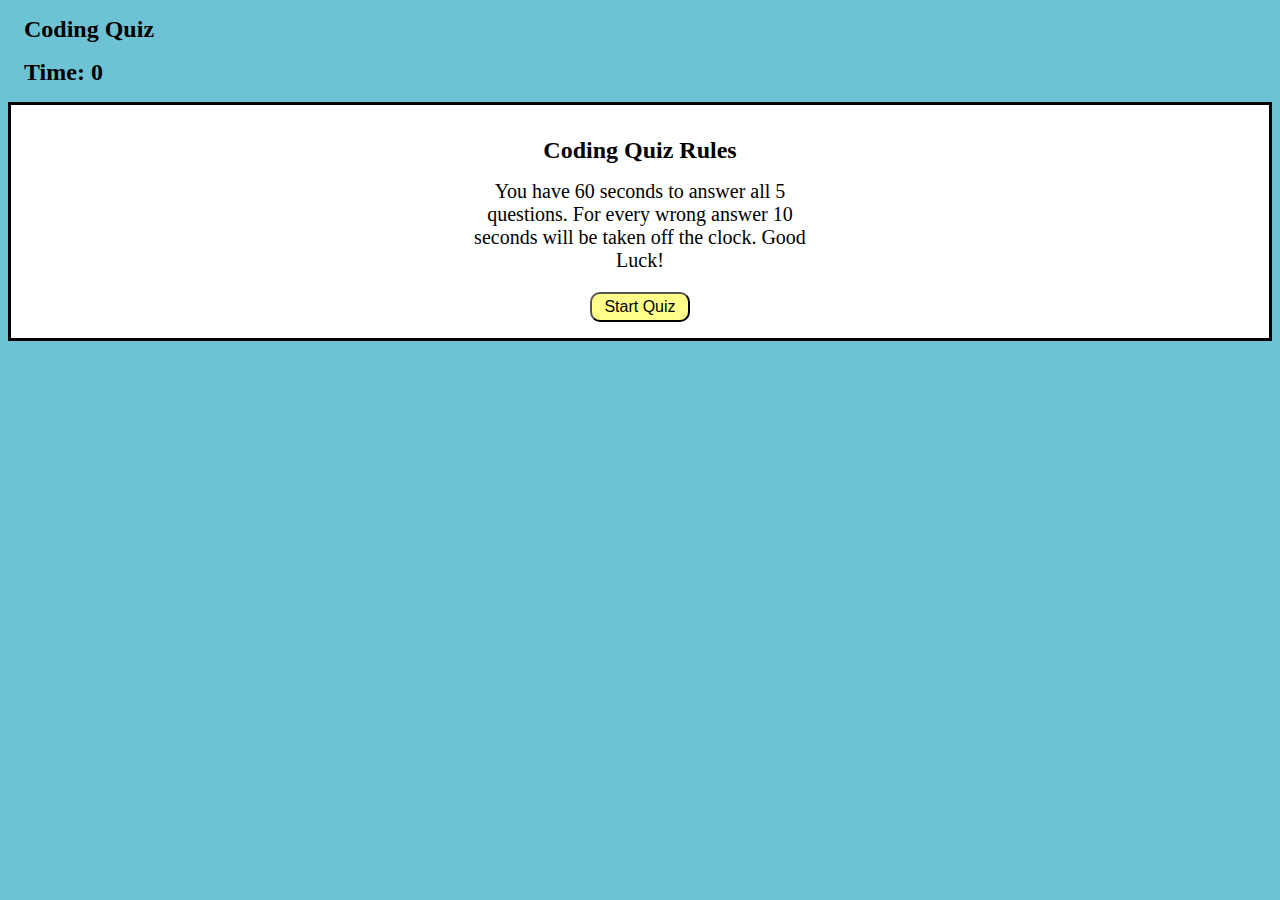
<file: index.html>
<!DOCTYPE html>
<html lang="en">
<head>
    <meta charset="UTF-8">
    <meta name="viewport" content="width=device-width, initial-scale=1.0">
    <link rel="stylesheet" href="./assets/style.css" />
    <title>Front-end Quiz</title>
</head>

<body>
    <header>
        <h1>Coding Quiz<h1>
        <div class="timer">Time: <span id="time">0</span></div>
    </header>

    <main>
        <div id="intro" class="">
            <h1>Coding Quiz Rules</h1>
            <div>
                <p> You have 60 seconds to answer all 5 questions. For every wrong answer 10 seconds will be taken off the clock. Good Luck!</p>
                <button id="start-button">Start Quiz</button>
            </div>
        </div>

        <section id="question" class="none">
            <h1 id="title"></h1>
            <div id="choices">
                <li><button class="choice">Answer 1</button></li>
                <li><button class="choice">Answer 2</button></li>
                <li><button class="choice">Answer 3</button></li>
                <li><button class="choice">Answer 4</button></li>
            </div>
        </section>

        <section id="game-over" class="none">
            <h1 id="result">Your score: <span id="score">0</span></h1>
            <p>Enter initials: <input type="text" id="initials" max=2/><button id="submit">Submit</button></p>
        </section>

    </main>
    <script src="./assets/script.js"></script>
</body>
</html>
</file>
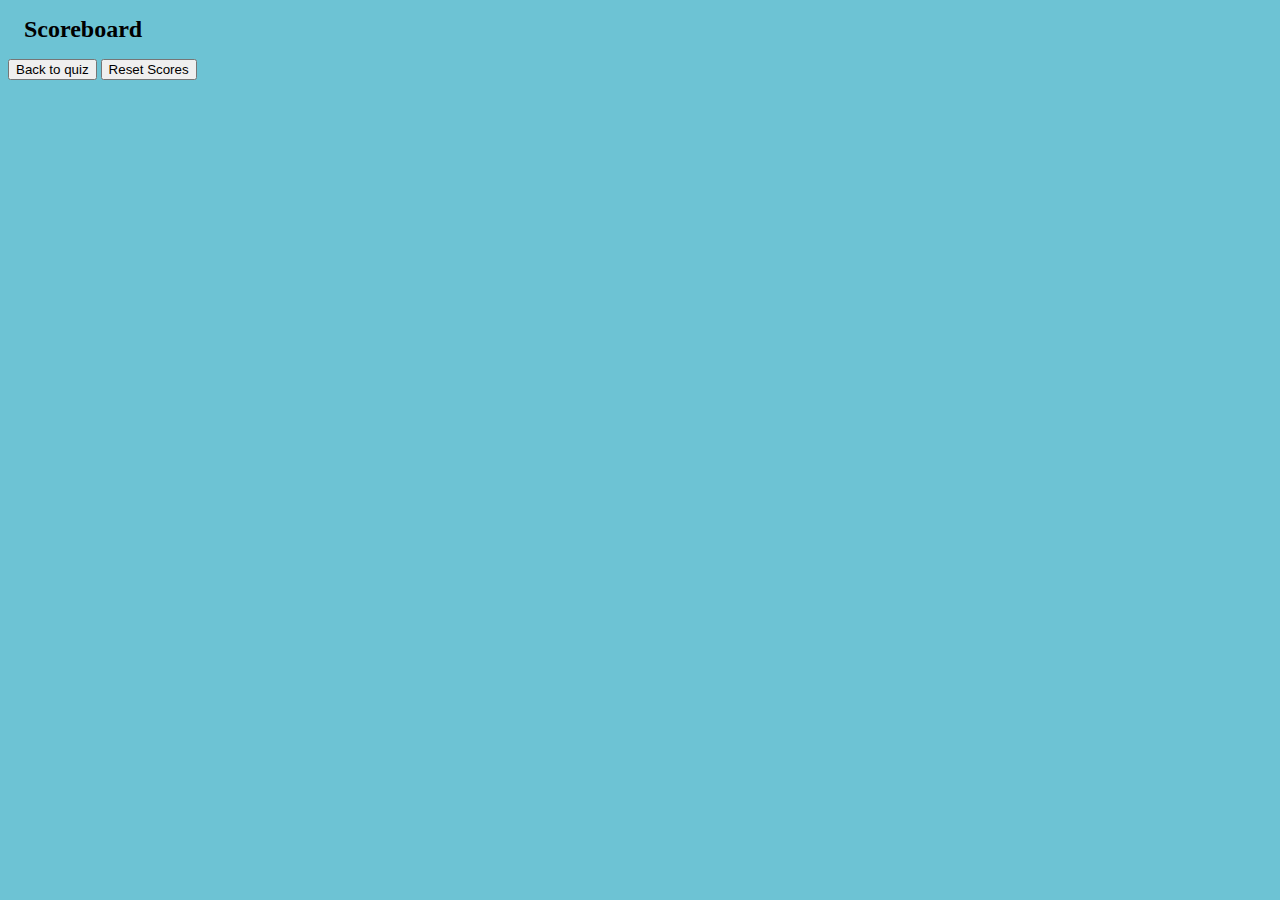
<file: scoreboard.html>
<!DOCTYPE html>
<html lang="en">
 <head>
    <title>Scoreboard</title>
    <meta charset="UTF-8" />
    <meta name="viewport" content="width=device-width, initial-scale=1.0" />
    <link rel="stylesheet" href="./assets/style.css">

 </head>

 <body>
    <div>
      <h1>Scoreboard</h1>
      <ol id="scoreboard"></ol>
      <!--allows users to return to home page-->
      <a href="index.html"><button>Back to quiz</button></a>
      <button id="clear">Reset Scores</button>
    </div>

    <script src="./assets/scoreboard.js"></script>
  </body>
</html>
</file>
<file: assets/style.css>
body {
    background-color: rgb(109, 195, 212);
}

h1 {
   margin: 16px;
   font-size: 24px;
}

#intro, #game-over {
    background-color: white;
    border-style: solid;
    padding: 16px;
    text-align: center;
}

p {
    width: 30%;
    margin-top: 8px;
    margin-left: auto;
    margin-right: auto;
    display: block;
    font-size: 20px;
}

#start-button {
    background-color: rgb(255, 255, 137);
    border-radius: 10px;
    width: 100px;
    height: 30px;
    font-size: 100%;
}

#question {
    background-color: white;
    border-style: solid;
    padding: 16px;
    text-align: center;
}

.none {
    display: none;
}

#title {
    font-size: 32px;
}

.timer {

}

#time {

}

#result {

}
</file>
